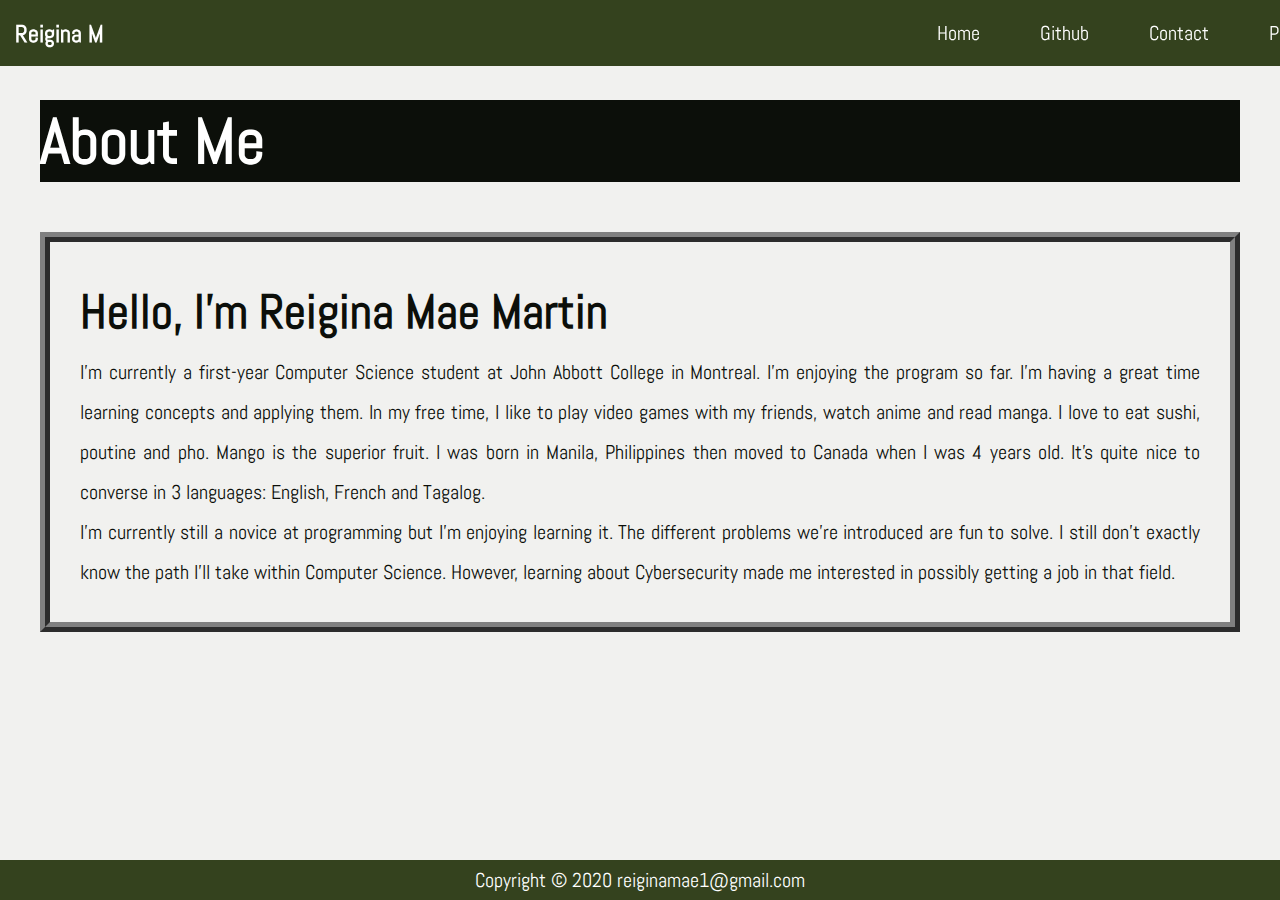
<file: ITAssignment5/index.html>
<!DOCTYPE html>
<html lang="en">
<head>
    <meta charset="UTF-8">
    <meta name="viewport" content="width=device-width, initial-scale=1.0">
    <title>Assignment4</title>
    <link rel="stylesheet" type="text/css" href="style4.css">
    <link href="https://fonts.googleapis.com/css2?family=Abel&display=swap" rel="stylesheet">
</head>
<body>
    <nav class = "navbar">
        <h2 id="name" >Reigina M</h2>
        <ul class="navbar1">
            <li><a href="index.html">Home</a></li>
            <li><a href="https://github.com/ReiginaM">Github</a></li>
            <li><a href="Contact.html">Contact</a></li>
            <li><a href="Projects.html">Projects</a></li>
        </ul>
    </nav>
    <div class ="maincontent">
    <h1 class="maintitle">About Me</h1>
    
    <div class="aboutme">
       
        <h1 class="title">Hello, I'm <span>Reigina Mae Martin</span></h1>
        <p>I'm currently a first-year Computer Science student at John Abbott College in Montreal. I'm enjoying the program so far. I'm having a 
        great time learning concepts and applying them.
        In my free time, I like to play video games with my friends, watch anime and read manga. I love to eat sushi, poutine and pho. Mango is the superior fruit. 
        I was born in Manila, Philippines then moved to Canada when I was 4 years old. It's quite nice to converse in 3 languages: English, French and Tagalog.
        </p>
        <p>I'm currently still a novice at programming but I'm enjoying learning it. The different problems
            we're introduced are fun to solve. I still don't exactly know the path I'll take within Computer Science. However, learning
            about Cybersecurity made me interested in possibly getting a job in that field.

    
        </p>
    </div>

    </div>
    <footer>
        <p>Copyright &copy; 2020 reiginamae1@gmail.com</p>
    </footer>
</body>
</html>
</file>
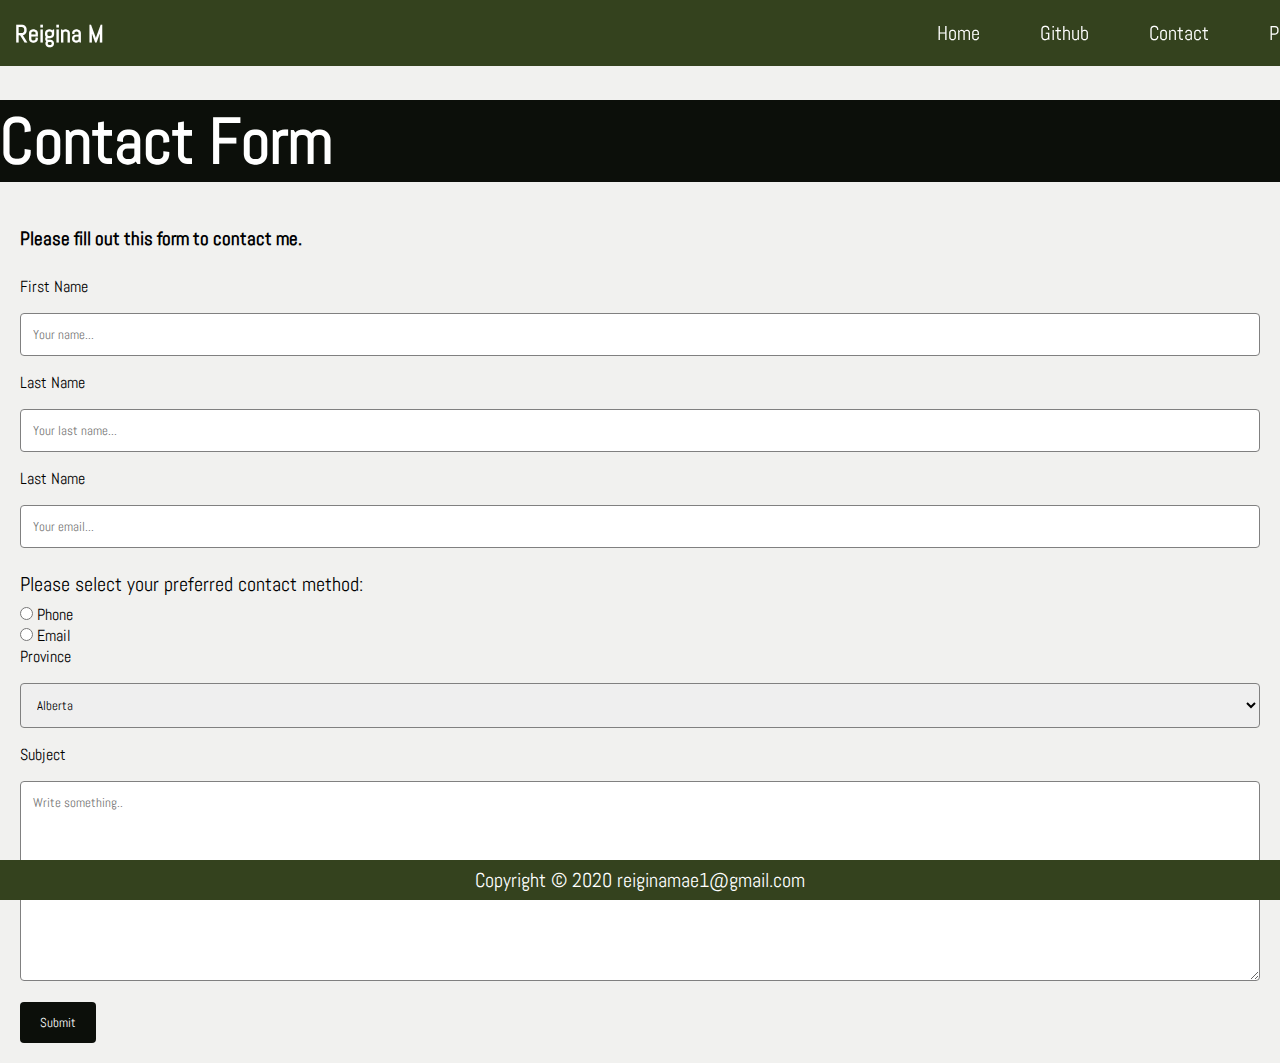
<file: ITAssignment5/Contact.html>
<!DOCTYPE html>
<html lang="en">
<head>
    <meta charset="UTF-8">
    <meta name="viewport" content="width=device-width, initial-scale=1.0">
    <title>Assignment4</title>
    <link rel="stylesheet" type="text/css" href="style4.css">
    <link href="https://fonts.googleapis.com/css2?family=Abel&display=swap" rel="stylesheet">
</head>
<body>


    <nav class = "navbar">
        <h2 id="name" >Reigina M</h2>
        <ul class="navbar1">
            <li><a href="index.html">Home</a></li>
            <li><a href="https://github.com/ReiginaM">Github</a></li>
            <li><a href="Contact.html">Contact</a></li>
            <li><a href="Projects.html">Projects</a></li>
        </ul>
    </nav>

    <div class="form">
    <h1 class="maintitle">Contact Form</h1>
    <div class="container">
        <h3>Please fill out this form to contact me.</h3>
      <form action="/action_page.php">
        <label for="fname">First Name</label>
        <input type="text" id="fname" name="firstname" placeholder="Your name...">
    
        <label for="lname">Last Name</label>
        <input type="text" id="lname" name="lastname" placeholder="Your last name...">

        <label for="email">Last Name</label>
        <input type="text" id="email" name="email" placeholder="Your email...">
        
         <p>Please select your preferred contact method:</p>

        <input type="radio" id="method1" name="method" value="30">
        <label for="age1">Phone</label><br>

        <input type="radio" id="method2" name="method" value="60">
        <label for="age2">Email</label><br>

        <label for="province">Province</label>
        <select class="province" name="province">
          <option value="alberta">Alberta</option>
          <option value="britishcolumbia">British Columbia</option>
          <option value="manitoba">Manitoba</option>
          <option value="newbrunswick">New Brunswick</option>
          <option value="newfoundland">Newfoundland</option>
          <option value="labrador">Labrador</option>
          <option value="Nova Scotia">Nova Scotia</option>
          <option value="ontario">Ontario</option>
          <option value="princeedwardisland">Prince Edward Island</option>
          <option value="quebec">Quebec</option>
          <option value="saskatchewant">Saskatchewan</option>
      
        </select>
    
        <label for="subject">Subject</label>
        <textarea id="subject" name="subject" placeholder="Write something.." style="height:200px"></textarea>
    
        <input type="submit" value="Submit">
      </form>
    </div>

    </div>
    <footer>
        <p>Copyright &copy; 2020 reiginamae1@gmail.com</p>
    </footer>
</body>
</html>
</file>
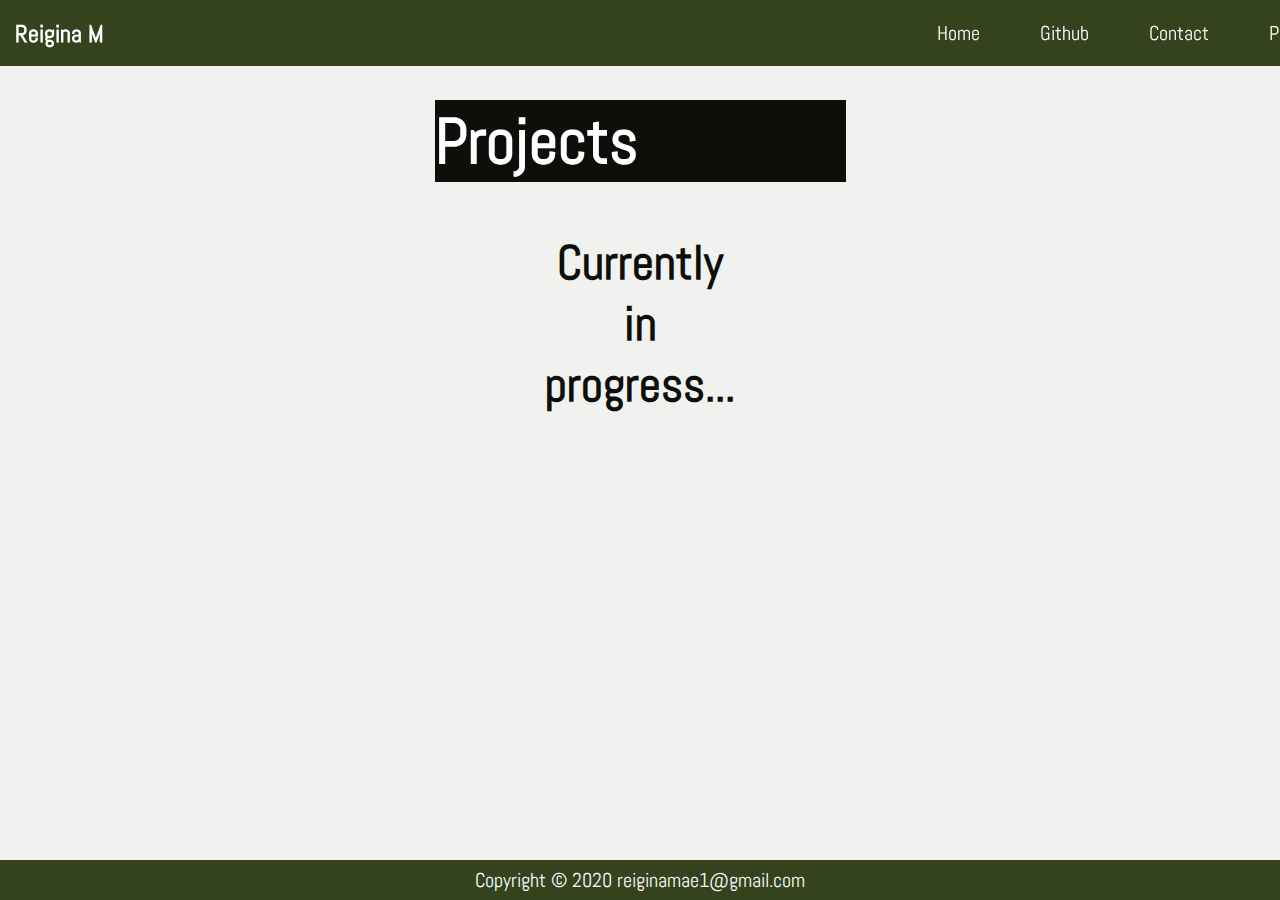
<file: ITAssignment5/Projects.html>
<!DOCTYPE html>
<html lang="en">
<head>
    <meta charset="UTF-8">
    <meta name="viewport" content="width=device-width, initial-scale=1.0">
    <title>Assignment4</title>
    <link rel="stylesheet" type="text/css" href="style4.css">
    <link href="https://fonts.googleapis.com/css2?family=Abel&display=swap" rel="stylesheet">
</head>
<body>


    <nav class = "navbar">
        <h2 id="name" >Reigina M</h2>
        <ul class="navbar1">
            <li><a href="index.html">Home</a></li>
            <li><a href="https://github.com/ReiginaM">Github</a></li>
            <li><a href="Contact.html">Contact</a></li>
            <li><a href="Projects.html">Projects</a></li>
        </ul>
    </nav>
<div class=maincontent>
    <h1 class="maintitle">Projects</h1>
    <h1 class="title project">Currently in progress...</h1>

</div>
<footer>
    <p>Copyright &copy; 2020 reiginamae1@gmail.com</p>
</footer>
    
</body>
</html>
</file>
<file: ITAssignment5/style4.css>
*{
    margin:0;
    padding:0;
    box-sizing: border-box;
    font-family: 'Abel', sans-serif;
}
body{
    background-color: #f1f1ef;
}
.navbar1{
  
    position:relative;
    left:60%;
    display: flex;
   justify-content: flex-end;
    align-items: center;
    padding:20px;
    font-size: 20px;
    list-style-type: none;


}

ul li a {

    padding: 20px 30px; 
  }

.navbar{
    position: fixed;
    display: flex;
    align-items: center;
    width:100%;
    background-color: #34421e;
    color:white;
    z-index: 1;    
}
#name{
   padding:15px;

}
a:link{
    text-decoration: none;
    color:inherit;
  }
  a:visited{
    text-decoration: none;
    color:inherit;
  }

  ul li a:hover { 
    color:#34421e;
    background-color:white ;
  
  }
  .maincontent{
     

      display:flex;
      justify-self:center;
      align-items: center;
      align-content: center;
      flex-direction: column;
      position:relative;
      top:100px;
      color:#0C0F0A;
  }
  .form{
    position:relative;
    top:100px;
  }

  .maintitle{
    
    background-color: #0C0F0A;
      font-size: 4em;
      color:white;
      margin-bottom:50px;
      width:100%;
   
  }
  .aboutme{
      padding:30px;
      line-height: 5em;
      width:1200px;
      text-align: justify;
      border: 10px ridge grey;

  }
  p{
      line-height: 2em;
      font-size: 20px;
  }
  input[type=text], select, textarea {
    width: 100%;
    padding: 12px;
    border: 1px solid grey;
    border-radius: 4px;
    box-sizing: border-box;
    margin-top: 16px;
    margin-bottom: 16px;
    resize: vertical;
  }
  
  input[type=submit] {
    background-color: #0C0F0A;
    color: white;
    padding: 12px 20px;
    border: none;
    border-radius: 4px;
    cursor: pointer;
  }
  
  input[type=submit]:hover {
    background-color: grey;
    
  }
  
  .container {
    margin-bottom:25px;
    border-radius: 5px;
    background-color: #f1f1ef;
    padding: 20px;
    z-index: -1;
  }
  .container>h3{
      position: relative;
      bottom:25px;
  }
.title{
    color:#0C0F0A;
    width:600px;
    font-size: 3em;
    width:50%;
}

footer{
    text-align: center;
    position: fixed;
    left: 0;
    bottom: 0;
    width: 100%;
    background-color:#34421e;
    color:white;
    
}
.project{
    text-align: center;
}
</file>
